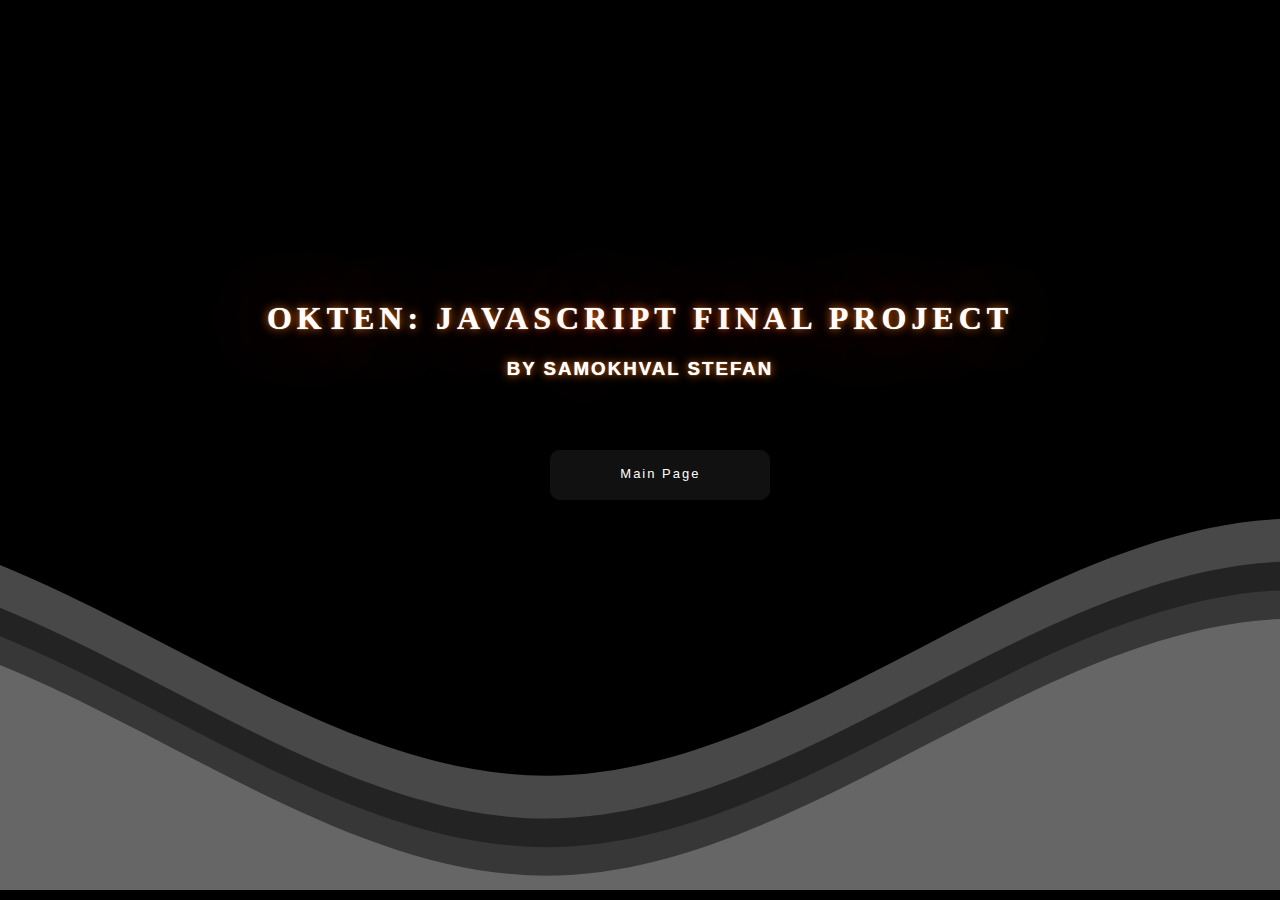
<file: templates/welcome.html>
<!doctype html>
<html lang="en">
<head>
    <meta charset="UTF-8">
    <meta name="viewport"
          content="width=device-width, user-scalable=no, initial-scale=1.0, maximum-scale=1.0, minimum-scale=1.0">
    <meta http-equiv="X-UA-Compatible" content="ie=edge">
    <title>OKTEN JavaScript Final Project</title>

    <link rel="stylesheet" href="../styles/normalize.css">
    <link rel="stylesheet" href="../styles/welcome.css">

</head>
<body>

<div class="welcome" id="wel">
    <h1 class="main-text neonText lineUp" id="h1">
        OKTEN: JAVASCRIPT FINAL PROJECT
    </h1>
    <h3 class="second-text neonText lineUp" id="h3"> BY SAMOKHVAL STEFAN</h3>
</div>
<div class="btn" type="button" id="btn-div">
    <a href="index.html" onclick="url=this.href;setTimeout('location.href=url',2000);this.href='javascript:void(0)';"><button class="glow-on-hover button-text lineUp center" id="btn">Main Page</button></a>
</div>

<div>
    <svg class="waves" xmlns="http://www.w3.org/2000/svg" xmlns:xlink="http://www.w3.org/1999/xlink"
         viewBox="0 24 150 28" preserveAspectRatio="none" shape-rendering="auto">
        <defs>
            <path id="gentle-wave" d="M-160 44c30 0 58-18 88-18s 58 18 88 18 58-18 88-18 58 18 88 18 v44h-352z" />
        </defs>
        <g class="parallax">
            <use xlink:href="#gentle-wave" x="48" y="0" fill="rgba(255,255,255,0.7" />
            <use xlink:href="#gentle-wave" x="48" y="3" fill="rgba(0,0,0,0.5)" />
            <use xlink:href="#gentle-wave" x="48" y="5" fill="rgba(255,255,255,0.3)" />
            <use xlink:href="#gentle-wave" x="48" y="7" fill="#fff" />
        </g>
    </svg>
</div>

<script src="../scripts/welcome.js"></script>

</body>
</html>
</file>
<file: styles/welcome.css>
body {
    background: black;
}

/*welcome div*/

.welcome {
    margin-top: 300px;
    text-align: center;
}

.main-text {
    color: white;
    font-family: "Arial Black";
    letter-spacing: 5px;
}

.second-text {
    color: white;
    font-family: "Arial";
    letter-spacing: 2px;
}


.neonText {
    color: #fff;
    text-shadow:
            0 0 1px #fff,
            0 0 10px #ff7300,
            0 0 100px #ff7300
}

/*button*/

.btn {
    height: 40px;
    margin-top: 70px;
}

.glow-on-hover {
    width: 220px;
    height: 50px;
    border: none;
    outline: none;
    color: #fff;
    background: #111;
    cursor: pointer;
    position: relative;
    z-index: 0;
    border-radius: 10px;
}

.button-text {
    color: white;
    font-size: small;
    font-family: "Arial";
    letter-spacing: 2px;
}

.center {
    left: 43%;
}

.lineDown {
    animation: 2s anim-lineDown ease-out forwards;
}

.lineUp {
    animation: 2s anim-lineUp ease-out;
}

/*hovers*/

.glow-on-hover:before {
    content: '';
    background: linear-gradient(45deg, #ff7300, #ffffff);
    position: absolute;
    top: -2px;
    left:-2px;
    background-size: 400%;
    z-index: -1;
    filter: blur(5px);
    width: calc(100% + 4px);
    height: calc(100% + 4px);
    animation: glowing 20s linear infinite;
    opacity: 0;
    transition: opacity .3s ease-in-out;
    border-radius: 10px;
}

.glow-on-hover:active {
    color: #000
}

.glow-on-hover:active:after {
    background: transparent;
}

.glow-on-hover:hover:before {
    opacity: 1;
}

.glow-on-hover:after {
    z-index: -1;
    content: '';
    position: absolute;
    width: 100%;
    height: 100%;
    background: #111;
    left: 0;
    top: 0;
    border-radius: 10px;
}

/*keyframes*/

@keyframes anim-lineDown {
    100% {
        opacity: 0;
        transform: translateY(80%);
    }
    50% {
        opacity: 0;
    }
    20% {
        opacity: 1;
        transform: translateY(0%);
    }
    0% {
        opacity: 1;
        transform: translateY(0%);
    }
}

@keyframes anim-lineUp {
    0% {
        opacity: 0;
        transform: translateY(80%);
    }
    20% {
        opacity: 0;
    }
    50% {
        opacity: 1;
        transform: translateY(0%);
    }
    100% {
        opacity: 1;
        transform: translateY(0%);
    }
}

@keyframes glowing {
    0% { background-position: 0 0; }
    50% { background-position: 400% 0; }
    100% { background-position: 0 0; }
}

/*waves*/

.waves {
    position:relative;
    width: 100%;
    margin-bottom:-7px; /*Fix for safari gap*/
    min-height:400px;
    max-height:150px;
    opacity: 40%;
}

.content {
    position:relative;
    height:20vh;
    text-align:center;
    background-color: #ffffff;
}

/* Animation */

.parallax > use {
    animation: move-forever 25s cubic-bezier(.55,.5,.45,.5)     infinite;
}
.parallax > use:nth-child(1) {
    animation-delay: -2s;
    animation-duration: 7s;
}
.parallax > use:nth-child(2) {
    animation-delay: -3s;
    animation-duration: 10s;
}
.parallax > use:nth-child(3) {
    animation-delay: -4s;
    animation-duration: 13s;
}
.parallax > use:nth-child(4) {
    animation-delay: -5s;
    animation-duration: 20s;
}
@keyframes move-forever {
    0% {
        transform: translate3d(-90px,0,0);
    }
    100% {
        transform: translate3d(85px,0,0);
    }
}
/*Shrinking for mobile*/
@media (max-width: 768px) {
    .waves {
        height:40px;
        min-height:40px;
    }
    .content {
        height:30vh;
    }
    h1 {
        font-size:24px;
    }
}
</file>
